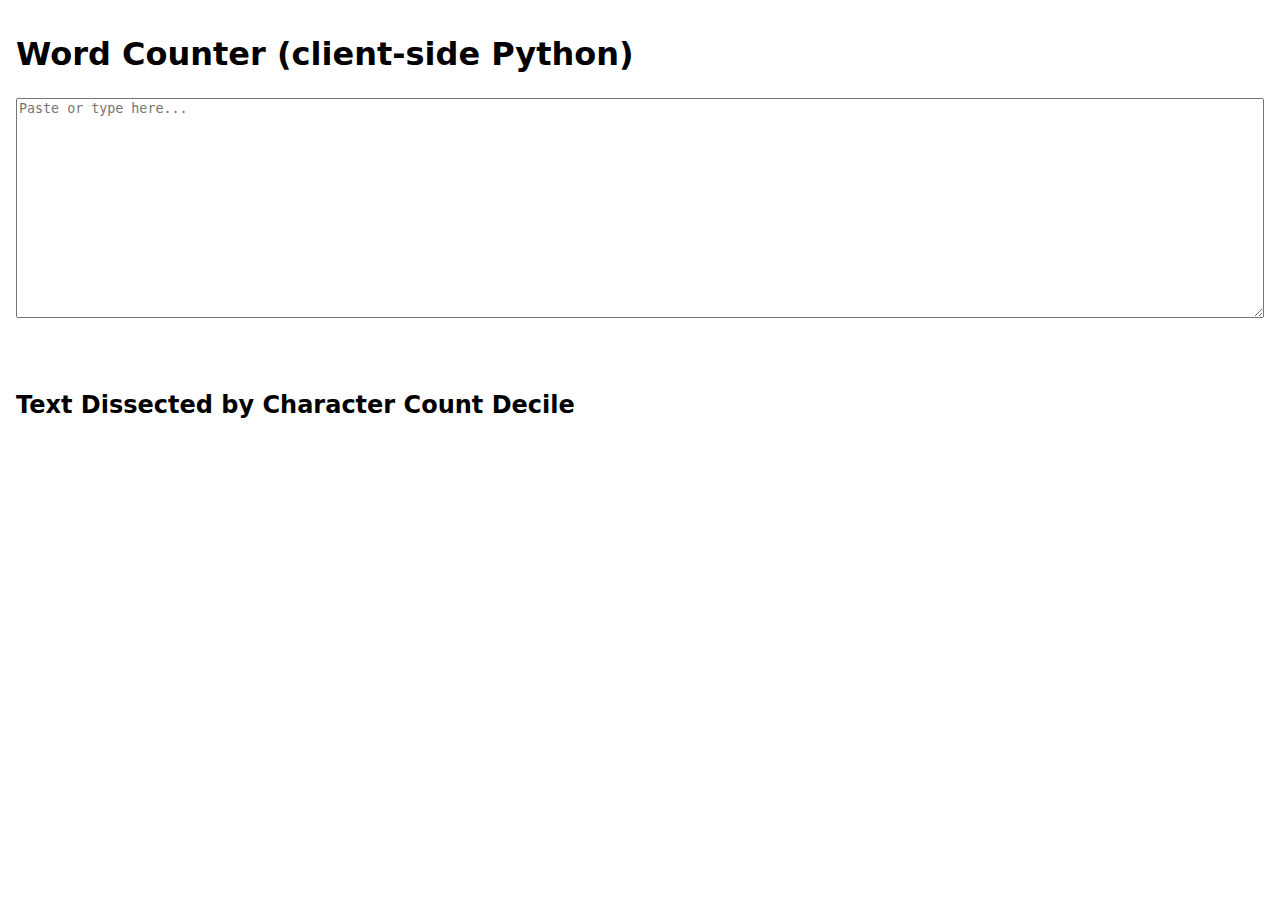
<file: index.html>
<!doctype html>
<html>
<head>
  <meta charset="UTF-8" />
  <link rel="stylesheet" href="https://pyscript.net/releases/2024.9.1/core.css" />
  <script type="module" src="https://pyscript.net/releases/2024.9.1/core.js"></script>

  <style>
    body { 
      font: 16px/1.4 system-ui, sans-serif; 
      max-width: 1300px; 
      margin: 2rem auto; 
      padding: 0 1rem; 
    }
    textarea { width: 100%; height: 220px; box-sizing: border-box; }
    
    /* This rule applies to BOTH counter rows */
    .stats { 
      display: grid;
      gap: .8rem; 
      margin-top: 1rem; 
    }
    
    /* * FIXED: This now only targets the top row * */
    #stats {
      grid-template-columns: repeat(9, 1fr);
    }
    
    .card { 
      padding: .8rem 1rem; 
      border: 1px solid #ddd; 
      border-radius: 10px; 
    }
    
    /* * FIXED: This rule is now more specific *
     * It only makes the first card in the #stats row span 2 columns
     */
    #stats .card:first-child {
      grid-column: span 2;
    }
    
    /* * FIXED: This now correctly targets the second row *
     * and gives it 7 columns for its 7 cards.
     */
    .stats.sequence-stats {
      grid-template-columns: repeat(7, 1fr);
    }

    /* Styles for the formatted output area */
    h2 { margin-top: 2rem; }

    #formatted-output {
      display: grid;
      grid-template-columns: auto 1fr;
      column-gap: 1.5rem;
      row-gap: 0.5rem;
      word-break: break-all;
    }

    .percentile-label {
      font-family: monospace;
      font-size: 0.9rem;
      color: #333;
      padding-top: 1rem; 
    }
    
    .percentile-text-block {
      border: 1px solid #ccc;
      border-radius: 10px;
      padding: 1rem;
      line-height: 1.6;
      background: #fdfdfd;
      border-bottom: 2px solid #aaa; 
      margin-bottom: 1rem;
    }
  </style>
</head><body>
  <h1>Word Counter (client-side Python)</h1>
  
  <textarea id="text" py-input="update_all" placeholder="Paste or type here..."></textarea>
  
  <div class="stats" id="stats"></div>
  
  <div class="stats sequence-stats" id="sequence-stats"></div>

  <h2>Text Dissected by Character Count Decile</h2>
  <div id="formatted-output"></div>

  <script type="py">
from pyscript import document
import string

# --- Setup for Character Counters ---
PUNCTUATION_SET = set(string.punctuation)
CONTROL_CHARS = set(string.whitespace) - {' '}

# This function is unchanged and correct
def compute_stats(t: str):
    total = len(t)
    letters = 0
    numbers = 0
    whitespace = 0
    control = 0
    punctuation = 0
    emoji = 0
    symbols = 0

    for char in t:
        if char == ' ':
            whitespace += 1
        elif char.isalpha():
            letters += 1
        elif char.isdigit():
            numbers += 1
        elif char in CONTROL_CHARS:
            control += 1
        elif char in PUNCTUATION_SET:
            punctuation += 1
        elif ord(char) >= 0x1F300: 
            emoji += 1
    
    symbols = total - (whitespace + letters + numbers + control + punctuation + emoji)

    return {
        "Characters (any)": total,
        "Letters": letters,
        "Numbers": numbers,
        "Space (' ')": whitespace,
        "Punctuation": punctuation,
        "Control Chars": control,
        "Emoji": emoji,
        "Symbols": symbols,
    }

# Helper function to classify a character
def get_char_type(char):
    if char == ' ':
        return 'Space' # Simple key
    if char.isalpha():
        return 'Letters'
    if char.isdigit():
        return 'Numbers'
    if char in CONTROL_CHARS:
        return 'Control' # Simple key
    if char in PUNCTUATION_SET:
        return 'Punctuation'
    if ord(char) >= 0x1F300:
        return 'Emoji'
    return 'Symbols'

# Function to count sequences using a state machine
def compute_sequence_stats(t: str):
    # * FIXED: Keys are now simple strings *
    counters = {
        "Letters": 0,
        "Numbers": 0,
        "Space": 0,
        "Punctuation": 0,
        "Control": 0,
        "Emoji": 0,
        "Symbols": 0,
    }
    
    if not t:
        return counters

    current_state = 'NONE' # Start state
    
    for char in t:
        new_state = get_char_type(char)
        
        if new_state == current_state:
            continue # We are in the middle of a sequence
        else:
            # A sequence just ended. Increment the counter for the *previous* state.
            if current_state in counters:
                counters[current_state] += 1
            
            # Start the new sequence
            current_state = new_state
            
    # After the loop, we must count the very last sequence
    if current_state in counters:
        counters[current_state] += 1
        
    return counters


def format_text(t: str):
    # This function is unchanged and works for dissection
    if not t.strip():
        return ""

    clean_text = [ch for ch in t if not ch.isspace()]
    total_non_space_chars = len(clean_text)

    if total_non_space_chars == 0:
        return ""

    decile_cutoffs = [(total_non_space_chars * (i / 10.0)) for i in range(1, 10)]
    
    labels = [
        "0-10%", "10-20%", "20-30%", "30-40%", "40-50%",
        "50-60%", "60-70%", "70-80%", "80-90%", "90-100%"
    ]
    
    html_output = ""
    running_non_space_count = 0
    decile_index = 0
    current_text_chunk = []

    html_output += f'<div class="percentile-label">{labels[decile_index]}</div>'
    html_output += f'<div class="percentile-text-block">'
    
    for char in t:
        current_text_chunk.append(char)
        
        if not char.isspace():
            running_non_space_count += 1
            
            if decile_index < 9 and running_non_space_count > decile_cutoffs[decile_index]:
                html_output += "".join(current_text_chunk)
                html_output += '</div>'
                decile_index += 1
                html_output += f'<div class="percentile-label">{labels[decile_index]}</div>'
                html_output += f'<div class="percentile-text-block">'
                current_text_chunk = []

    html_output += "".join(current_text_chunk)
    html_output += '</div>'
    
    return html_output


def update_all(event=None):
    t = document.getElementById("text").value
    
    # 1. Update the character stats
    stats = compute_stats(t)
    stats_html = "".join(f'<div class="card"><strong>{k}</strong><div>{v}</div></div>'
                         for k,v in stats.items())
    document.getElementById("stats").innerHTML = stats_html
    
    # 2. Update the sequence stats
    seq_stats = compute_sequence_stats(t)
    
    # * FIXED: Map simple keys back to display names *
    seq_stats_renamed = {
        "Letters": seq_stats["Letters"],
        "Numbers": seq_stats["Numbers"],
        "Space (' ')": seq_stats["Space"], # Map 'Space' to 'Space (' ')'
        "Punctuation": seq_stats["Punctuation"],
        "Control Chars": seq_stats["Control"], # Map 'Control' to 'Control Chars'
        "Emoji": seq_stats["Emoji"],
        "Symbols": seq_stats["Symbols"],
    }
    seq_stats_html = "".join(f'<div class="card"><strong>{k}</strong><div>{v}</div></div>'
                             for k,v in seq_stats_renamed.items())
    document.getElementById("sequence-stats").innerHTML = seq_stats_html
    
    # 3. Update the dissected text
    formatted_html = format_text(t)
    document.getElementById("formatted-output").innerHTML = formatted_html

# Run once on load
update_all()
  </script>
</body>
</html>
</file>
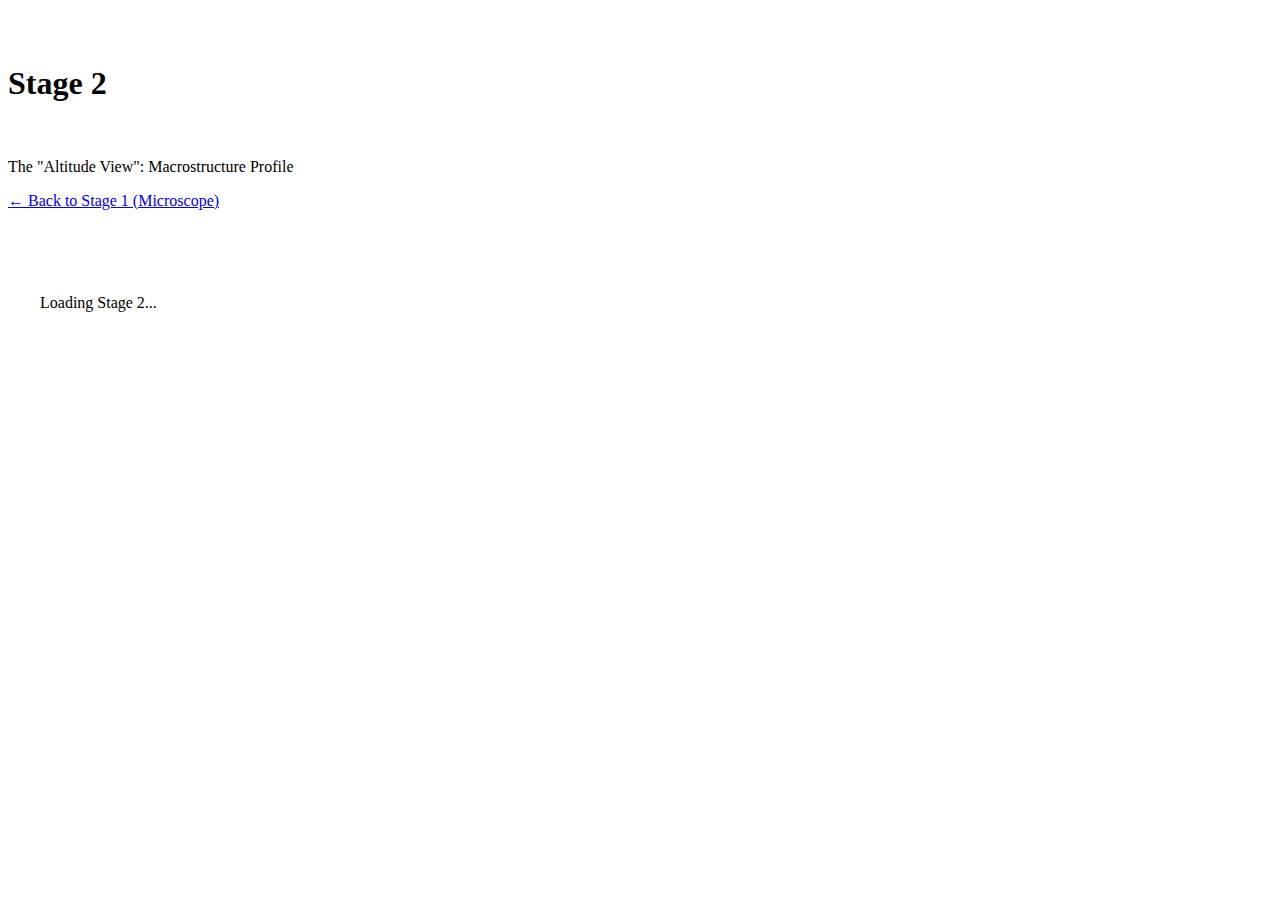
<file: stage2.html>
<!doctype html>
<html lang="en">
<head>
  <meta charset="utf-8" />
  <meta name="viewport" content="width=device-width, initial-scale=1.0" />
  <title>Stage 2: Macrostructure Profile</title>

    <link rel="stylesheet" href="https://pyscript.net/releases/2024.9.1/core.css">
    <script type="module" config="pyscript.toml" src="https://pyscript.net/releases/2024.9.1/core.js"></script>

    <link rel="stylesheet" href="styles.css">
</head>
<body>
  <header class="masthead">
    <h1 class="app-title">Stage 2</h1>
    <p class="spec">The "Altitude View": Macrostructure Profile</p>
    <p><a href="index.html" title="Go back to the main app">← Back to Stage 1 (Microscope)</a></p>
  </header>

  <main id="main" style="padding: 2rem;">
    <div id="loading-status">Loading Stage 2...</div>
    
    <div id="sparkline-output">
        </div>
    
    <div id="macro-table-output">
        </div>
  </main>
  
    <script type="py" src="stage2.py"></script>
</body>
</html>
</file>
<file: styles.css>

</file>
